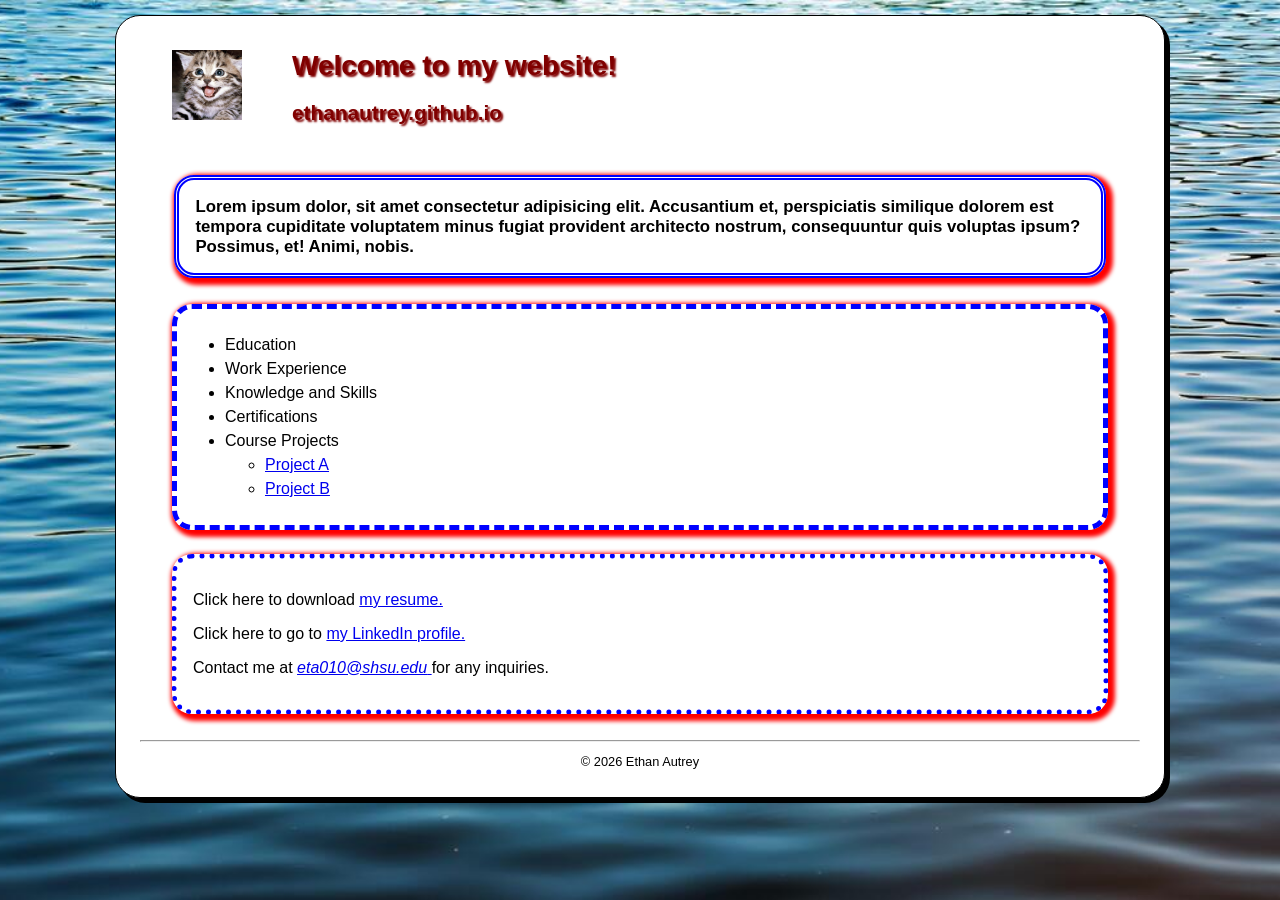
<file: index.html>
<!DOCTYPE html>
<html lang="en">

<head>
    <meta charset="UTF-8">
    <meta name="viewport" content="width=device-width, initial-scale=1.0">

    <meta name="description" content="Ethan Autrey's personal website">
    <meta name="keywords" content="Ethan, Autrey, SHSU, MIS, COBA, student">

    <title>Ethan Autrey's Personal Website</title>

    <link rel="stylesheet" href="styles/main.css">
</head>

<body>

    <header>
        <img src="cat.jpg" alt="A cat">

        <h1 class="shadow">Welcome to my website!</h1>
        <h2 class="shadow">ethanautrey.github.io</h2>
    </header>

    <main>

        <h3>
            Lorem ipsum dolor, sit amet consectetur adipisicing elit.
            Accusantium et, perspiciatis similique dolorem est tempora
            cupiditate voluptatem minus fugiat provident architecto nostrum,
            consequuntur quis voluptas ipsum? Possimus, et! Animi, nobis.
        </h3>

        <nav>
            <ul id="site">
                <li>Education</li>
                <li>Work Experience</li>
                <li>Knowledge and Skills</li>
                <li>Certifications</li>

                <li>
                    Course Projects
                    <ul>
                        <li><a href="project.html">Project A</a></li>
                        <li><a href="menu.html">Project B</a></li>
                    </ul>
                </li>
            </ul>
        </nav>

        <div class="contact">

            <p>
                Click here to download
                <a href="files/resumetst.docx">my resume.</a>
            </p>

            <p>
                Click here to go to
                <a href="https://www.linkedin.com/" target="_blank">
                    my LinkedIn profile.
                </a>
            </p>

            <p>
                Contact me at
                <a href="mailto:eta010@shsu.edu">
                    <em>eta010@shsu.edu</em>
                </a>
                for any inquiries.
            </p>

        </div>

    </main>

    <br>
    <hr>

    <footer>
        <p class="copyright">
            &copy; 2026 Ethan Autrey
        </p>
    </footer>

</body>

</html>
</file>
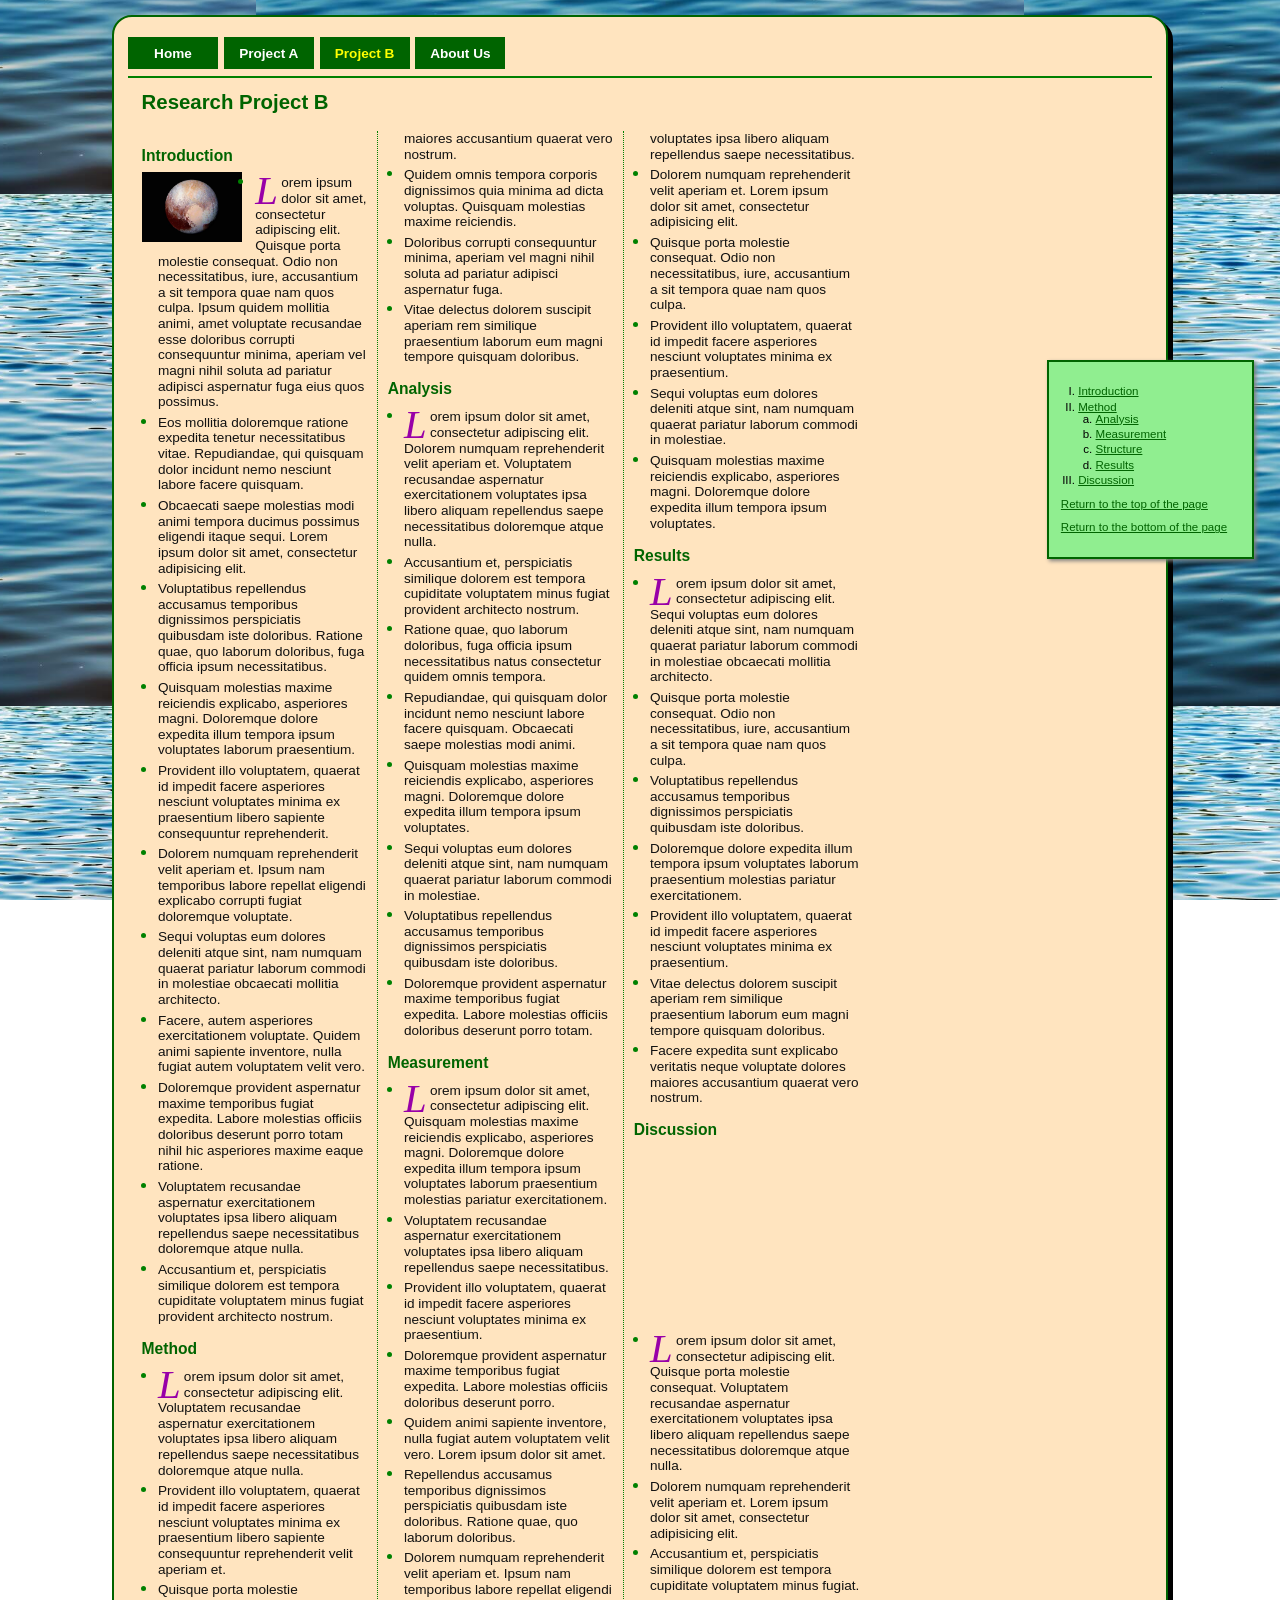
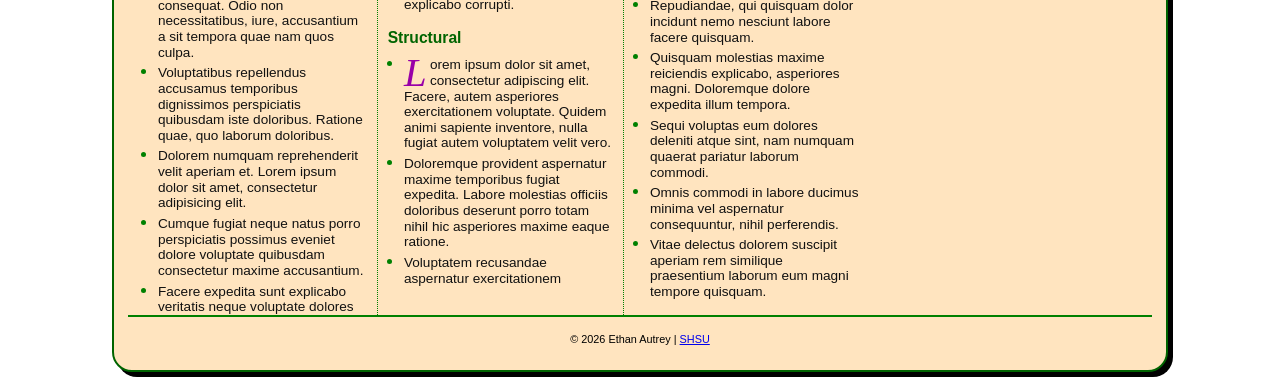
<file: exam.html>
<!DOCTYPE html>
<html lang="en">

<head>
    <meta charset="UTF-8">
    <meta name="viewport" content="width=device-width, initial-scale=1.0">

    <meta name="description" content="Research Project B">
    <meta name="keywords" content="research, project, analysis">

    <title>Research Project B</title>

    <link rel="stylesheet" href="styles/exam.css">
</head>

<body id="top">

    <header>
        <nav>
            <a href="index.html">Home</a>
            <a href="project.html">Project A</a>
            <a href="exam.html" class="current">Project B</a>
            <a href="#">About Us</a>
        </nav>
    </header>

    <main>
        <article>
            <h1>Research Project B</h1>

            <section id="introduction">
                <h2>Introduction</h2>

                <a href="https://science.nasa.gov/solar-system/planets/" target="_blank">
                    <img src="images.jpg" alt="Planet shown in the research project">
                </a>

                <ul>
                    <li class="opening">Lorem ipsum dolor sit amet, consectetur adipiscing elit. Quisque porta molestie consequat. Odio non necessitatibus, iure, accusantium a sit tempora quae nam quos culpa. Ipsum quidem mollitia animi, amet voluptate recusandae esse doloribus corrupti consequuntur minima, aperiam vel magni nihil soluta ad pariatur adipisci aspernatur fuga eius quos possimus.</li>
                    <li>Eos mollitia doloremque ratione expedita tenetur necessitatibus vitae. Repudiandae, qui quisquam dolor incidunt nemo nesciunt labore facere quisquam.</li>
                    <li>Obcaecati saepe molestias modi animi tempora ducimus possimus eligendi itaque sequi. Lorem ipsum dolor sit amet, consectetur adipisicing elit.</li>
                    <li>Voluptatibus repellendus accusamus temporibus dignissimos perspiciatis quibusdam iste doloribus. Ratione quae, quo laborum doloribus, fuga officia ipsum necessitatibus.</li>
                    <li>Quisquam molestias maxime reiciendis explicabo, asperiores magni. Doloremque dolore expedita illum tempora ipsum voluptates laborum praesentium.</li>
                    <li>Provident illo voluptatem, quaerat id impedit facere asperiores nesciunt voluptates minima ex praesentium libero sapiente consequuntur reprehenderit.</li>
                    <li>Dolorem numquam reprehenderit velit aperiam et. Ipsum nam temporibus labore repellat eligendi explicabo corrupti fugiat doloremque voluptate.</li>
                    <li>Sequi voluptas eum dolores deleniti atque sint, nam numquam quaerat pariatur laborum commodi in molestiae obcaecati mollitia architecto.</li>
                    <li>Facere, autem asperiores exercitationem voluptate. Quidem animi sapiente inventore, nulla fugiat autem voluptatem velit vero.</li>
                    <li>Doloremque provident aspernatur maxime temporibus fugiat expedita. Labore molestias officiis doloribus deserunt porro totam nihil hic asperiores maxime eaque ratione.</li>
                    <li>Voluptatem recusandae aspernatur exercitationem voluptates ipsa libero aliquam repellendus saepe necessitatibus doloremque atque nulla.</li>
                    <li>Accusantium et, perspiciatis similique dolorem est tempora cupiditate voluptatem minus fugiat provident architecto nostrum.</li>
                </ul>
            </section>

            <section id="method">
                <h2>Method</h2>

                <ul>
                    <li class="opening">Lorem ipsum dolor sit amet, consectetur adipiscing elit. Voluptatem recusandae aspernatur exercitationem voluptates ipsa libero aliquam repellendus saepe necessitatibus doloremque atque nulla.</li>
                    <li>Provident illo voluptatem, quaerat id impedit facere asperiores nesciunt voluptates minima ex praesentium libero sapiente consequuntur reprehenderit velit aperiam et.</li>
                    <li>Quisque porta molestie consequat. Odio non necessitatibus, iure, accusantium a sit tempora quae nam quos culpa.</li>
                    <li>Voluptatibus repellendus accusamus temporibus dignissimos perspiciatis quibusdam iste doloribus. Ratione quae, quo laborum doloribus.</li>
                    <li>Dolorem numquam reprehenderit velit aperiam et. Lorem ipsum dolor sit amet, consectetur adipisicing elit.</li>
                    <li>Cumque fugiat neque natus porro perspiciatis possimus eveniet dolore voluptate quibusdam consectetur maxime accusantium.</li>
                    <li>Facere expedita sunt explicabo veritatis neque voluptate dolores maiores accusantium quaerat vero nostrum.</li>
                    <li>Quidem omnis tempora corporis dignissimos quia minima ad dicta voluptas. Quisquam molestias maxime reiciendis.</li>
                    <li>Doloribus corrupti consequuntur minima, aperiam vel magni nihil soluta ad pariatur adipisci aspernatur fuga.</li>
                    <li>Vitae delectus dolorem suscipit aperiam rem similique praesentium laborum eum magni tempore quisquam doloribus.</li>
                </ul>
            </section>

            <section id="analysis">
                <h2>Analysis</h2>

                <ul>
                    <li class="opening">Lorem ipsum dolor sit amet, consectetur adipiscing elit. Dolorem numquam reprehenderit velit aperiam et. Voluptatem recusandae aspernatur exercitationem voluptates ipsa libero aliquam repellendus saepe necessitatibus doloremque atque nulla.</li>
                    <li>Accusantium et, perspiciatis similique dolorem est tempora cupiditate voluptatem minus fugiat provident architecto nostrum.</li>
                    <li>Ratione quae, quo laborum doloribus, fuga officia ipsum necessitatibus natus consectetur quidem omnis tempora.</li>
                    <li>Repudiandae, qui quisquam dolor incidunt nemo nesciunt labore facere quisquam. Obcaecati saepe molestias modi animi.</li>
                    <li>Quisquam molestias maxime reiciendis explicabo, asperiores magni. Doloremque dolore expedita illum tempora ipsum voluptates.</li>
                    <li>Sequi voluptas eum dolores deleniti atque sint, nam numquam quaerat pariatur laborum commodi in molestiae.</li>
                    <li>Voluptatibus repellendus accusamus temporibus dignissimos perspiciatis quibusdam iste doloribus.</li>
                    <li>Doloremque provident aspernatur maxime temporibus fugiat expedita. Labore molestias officiis doloribus deserunt porro totam.</li>
                </ul>
            </section>

            <section id="measurement">
                <h2>Measurement</h2>

                <ul>
                    <li class="opening">Lorem ipsum dolor sit amet, consectetur adipiscing elit. Quisquam molestias maxime reiciendis explicabo, asperiores magni. Doloremque dolore expedita illum tempora ipsum voluptates laborum praesentium molestias pariatur exercitationem.</li>
                    <li>Voluptatem recusandae aspernatur exercitationem voluptates ipsa libero aliquam repellendus saepe necessitatibus.</li>
                    <li>Provident illo voluptatem, quaerat id impedit facere asperiores nesciunt voluptates minima ex praesentium.</li>
                    <li>Doloremque provident aspernatur maxime temporibus fugiat expedita. Labore molestias officiis doloribus deserunt porro.</li>
                    <li>Quidem animi sapiente inventore, nulla fugiat autem voluptatem velit vero. Lorem ipsum dolor sit amet.</li>
                    <li>Repellendus accusamus temporibus dignissimos perspiciatis quibusdam iste doloribus. Ratione quae, quo laborum doloribus.</li>
                    <li>Dolorem numquam reprehenderit velit aperiam et. Ipsum nam temporibus labore repellat eligendi explicabo corrupti.</li>
                </ul>
            </section>

            <section id="structure">
                <h2>Structural</h2>

                <ul>
                    <li class="opening">Lorem ipsum dolor sit amet, consectetur adipiscing elit. Facere, autem asperiores exercitationem voluptate. Quidem animi sapiente inventore, nulla fugiat autem voluptatem velit vero.</li>
                    <li>Doloremque provident aspernatur maxime temporibus fugiat expedita. Labore molestias officiis doloribus deserunt porro totam nihil hic asperiores maxime eaque ratione.</li>
                    <li>Voluptatem recusandae aspernatur exercitationem voluptates ipsa libero aliquam repellendus saepe necessitatibus.</li>
                    <li>Dolorem numquam reprehenderit velit aperiam et. Lorem ipsum dolor sit amet, consectetur adipisicing elit.</li>
                    <li>Quisque porta molestie consequat. Odio non necessitatibus, iure, accusantium a sit tempora quae nam quos culpa.</li>
                    <li>Provident illo voluptatem, quaerat id impedit facere asperiores nesciunt voluptates minima ex praesentium.</li>
                    <li>Sequi voluptas eum dolores deleniti atque sint, nam numquam quaerat pariatur laborum commodi in molestiae.</li>
                    <li>Quisquam molestias maxime reiciendis explicabo, asperiores magni. Doloremque dolore expedita illum tempora ipsum voluptates.</li>
                </ul>
            </section>

            <section id="results">
                <h2>Results</h2>

                <ul>
                    <li class="opening">Lorem ipsum dolor sit amet, consectetur adipiscing elit. Sequi voluptas eum dolores deleniti atque sint, nam numquam quaerat pariatur laborum commodi in molestiae obcaecati mollitia architecto.</li>
                    <li>Quisque porta molestie consequat. Odio non necessitatibus, iure, accusantium a sit tempora quae nam quos culpa.</li>
                    <li>Voluptatibus repellendus accusamus temporibus dignissimos perspiciatis quibusdam iste doloribus.</li>
                    <li>Doloremque dolore expedita illum tempora ipsum voluptates laborum praesentium molestias pariatur exercitationem.</li>
                    <li>Provident illo voluptatem, quaerat id impedit facere asperiores nesciunt voluptates minima ex praesentium.</li>
                    <li>Vitae delectus dolorem suscipit aperiam rem similique praesentium laborum eum magni tempore quisquam doloribus.</li>
                    <li>Facere expedita sunt explicabo veritatis neque voluptate dolores maiores accusantium quaerat vero nostrum.</li>
                </ul>
            </section>

            <section id="discussion">
                <h2>Discussion</h2>

                <iframe
                    src="https://www.youtube.com/embed/GMeLHAuyxIw?controls=1"
                    title="Research Project B video"
                    allowfullscreen>
                </iframe>

                <ul>
                    <li class="opening">Lorem ipsum dolor sit amet, consectetur adipiscing elit. Quisque porta molestie consequat. Voluptatem recusandae aspernatur exercitationem voluptates ipsa libero aliquam repellendus saepe necessitatibus doloremque atque nulla.</li>
                    <li>Dolorem numquam reprehenderit velit aperiam et. Lorem ipsum dolor sit amet, consectetur adipisicing elit.</li>
                    <li>Accusantium et, perspiciatis similique dolorem est tempora cupiditate voluptatem minus fugiat.</li>
                    <li>Repudiandae, qui quisquam dolor incidunt nemo nesciunt labore facere quisquam.</li>
                    <li>Quisquam molestias maxime reiciendis explicabo, asperiores magni. Doloremque dolore expedita illum tempora.</li>
                    <li>Sequi voluptas eum dolores deleniti atque sint, nam numquam quaerat pariatur laborum commodi.</li>
                    <li>Omnis commodi in labore ducimus minima vel aspernatur consequuntur, nihil perferendis.</li>
                    <li>Vitae delectus dolorem suscipit aperiam rem similique praesentium laborum eum magni tempore quisquam.</li>
                </ul>
            </section>
        </article>

        <aside>
            <ol type="I">
                <li><a href="#introduction">Introduction</a></li>
                <li>
                    <a href="#method">Method</a>
                    <ol type="a">
                        <li><a href="#analysis">Analysis</a></li>
                        <li><a href="#measurement">Measurement</a></li>
                        <li><a href="#structure">Structure</a></li>
                        <li><a href="#results">Results</a></li>
                    </ol>
                </li>
                <li><a href="#discussion">Discussion</a></li>
            </ol>

            <p><a href="#top">Return to the top of the page</a></p>
            <p><a href="#bottom">Return to the bottom of the page</a></p>
        </aside>
    </main>

    <footer id="bottom">
        <p>&copy; 2026 Ethan Autrey | <a href="https://www.shsu.edu/" target="_blank">SHSU</a></p>
    </footer>

</body>

</html>
</file>
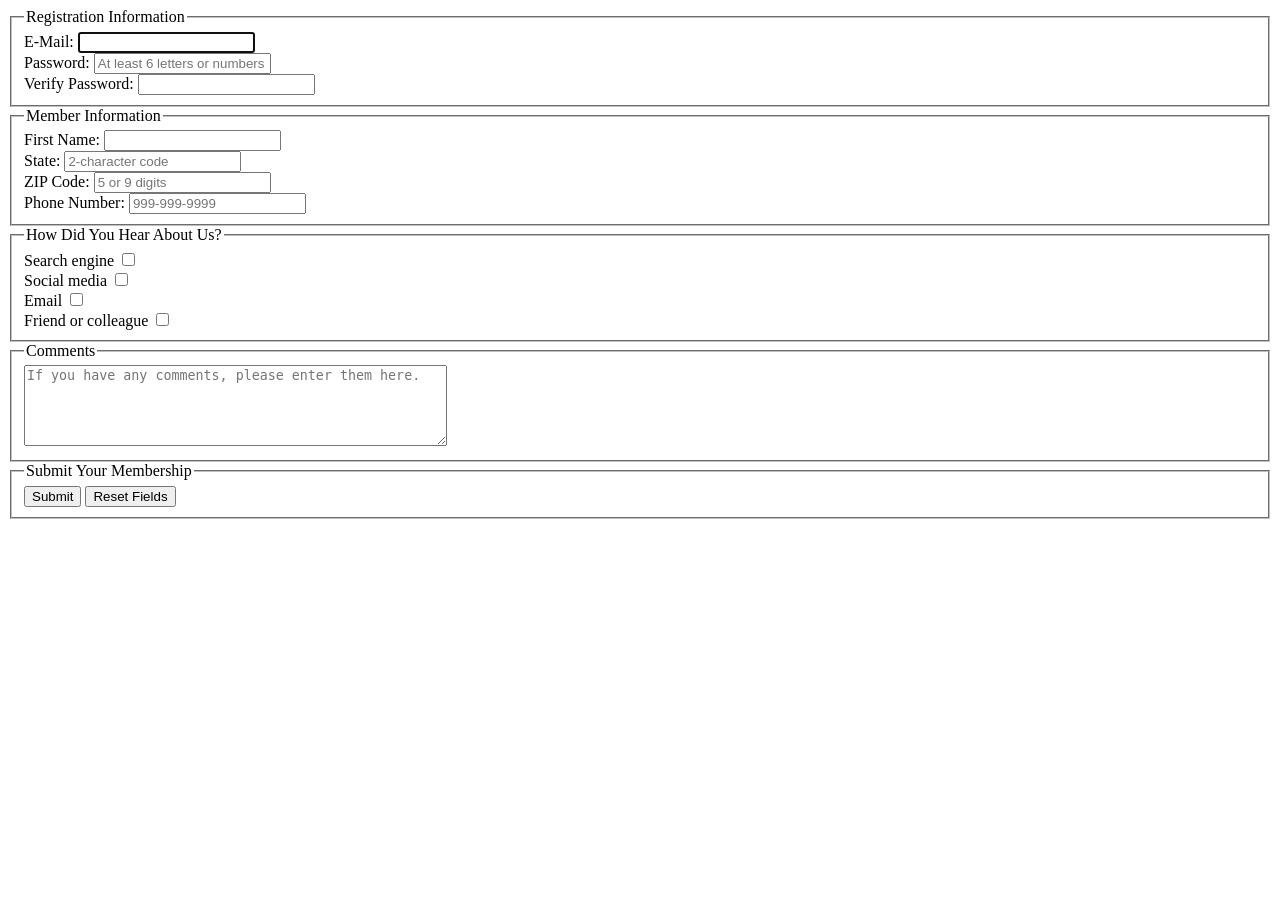
<file: form.html>
<!DOCTYPE html>
<html lang="en">
<head>
    <meta charset="UTF-8">
    <meta name="viewport" content="width=device-width, initial-scale=1.0">
    <title>Document</title>
</head>
<body>
    <form action="register_account.html" method="post" id="registration_form"> 
        <fieldset> 

        <legend>Registration Information</legend> 

        <label for="email">E-Mail:</label> 

        <input type="email" name="email" id="email" 

            autofocus required autocomplete="on"><br> 

        <label for="password">Password:</label> 

        <input type="password" name="password" id="password" required 

            placeholder="At least 6 letters or numbers"  

            pattern="[a-zA-Z0-9]{6,}" 

            title="Must be at least 6 alphanumeric characters"> 

        <br> 

        <label for="verify">Verify Password:</label> 

        <input type="password" name="verify" id="verify" required><br> 

 </fieldset> 
    <fieldset> 

        <legend>Member Information</legend> 

        <label for="first_name">First Name:</label> 

        <input type="text" name="first_name" id="first_name" 

            required autocomplete="on"><br>         

        <label for="state">State:</label> 

        <input type="text" name="state" id="state" required  

            maxlength="2"  

            placeholder="2-character code" 

            autocomplete="on"><br> 

        <label for="zip">ZIP Code:</label> 

        <input type="text" name="zip" id="zip" required 

            placeholder="5 or 9 digits"  

            pattern="^\d{5}(-\d{4})?$" 

            title="Either 5 or 9 digits" 

            autocomplete="on"><br> 

        <label for="phone">Phone Number:</label> 

        <input type="tel" name="phone" id="phone" 

            placeholder="999-999-9999"  

            pattern="\d{3}[\-]\d{3}[\-]\d{4}"  

            title="Must be 999-999-999 format" 

            autocomplete="on"><br> 

    </fieldset> 
        <fieldset>
        <legend>How Did You Hear About Us?</legend>

        <label for="search_engine">Search engine</label>
        <input type="checkbox" name="search_engine" id="search_engine"><br>

        <label for="social_media">Social media</label>
        <input type="checkbox" name="social_media" id="social_media"><br>

        <label for="email_source">Email</label>
        <input type="checkbox" name="email_source" id="email_source"><br>

        <label for="friend">Friend or colleague</label>
        <input type="checkbox" name="friend" id="friend"><br>
    </fieldset>
        <fieldset>
        <legend>Comments</legend>

        <textarea name="comments" id="comments" rows="5" cols="50"
            placeholder="If you have any comments, please enter them here."></textarea>
    </fieldset>
        <fieldset>
        <legend>Submit Your Membership</legend>

        <input type="submit" value="Submit">
        <input type="reset" value="Reset Fields">
    </fieldset>
    </form>
</body>
</html>
</file>
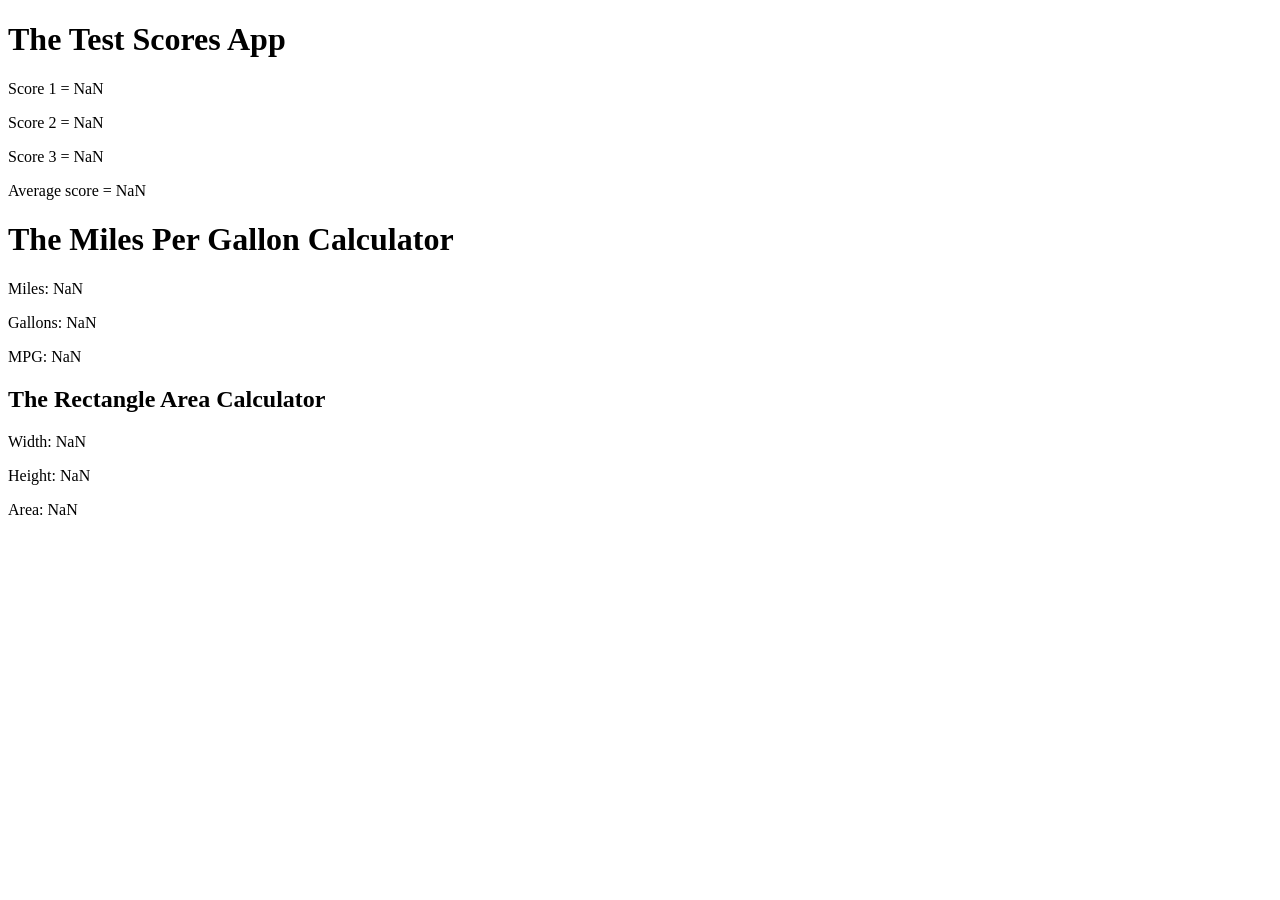
<file: jsdemo.html>
<!DOCTYPE html>
<html lang="en">
<head>
    <meta charset="UTF-8">
    <meta name="viewport" content="width=device-width, initial-scale=1.0">
    <title>Document</title>
</head>
<body>
    <h1>The Test Scores App</h1>
<script src="test_scores.js"></script>
<h1>The Miles Per Gallon Calculator</h1>
<script>
const miles = parseInt(prompt("Enter miles driven"));
const gallons = parseInt(prompt("Enter gallons of gas used"));
const mpg = parseFloat(miles/gallons);

const html2 = `<p>Miles: ${miles}</p>
<p>Gallons: ${gallons}</p>
<p>MPG: ${mpg.toFixed(2)}</p>`;
document.write(html2);
</script>

<h2>The Rectangle Area Calculator</h2>
<script>
    const width = parseFloat(prompt("Enter the width of the rectangle"));
    const height = parseFloat(prompt("Enter the height of the recatngle"));
    const area = parseFloat(width*height);

    const html3 = `<p>Width: ${width}</p>
                    <p>Height: ${height}</p>
                    <p>Area: ${area.toFixed(3)}</p>`;

document.write(html3);
</script>
</body>
</html>
</file>
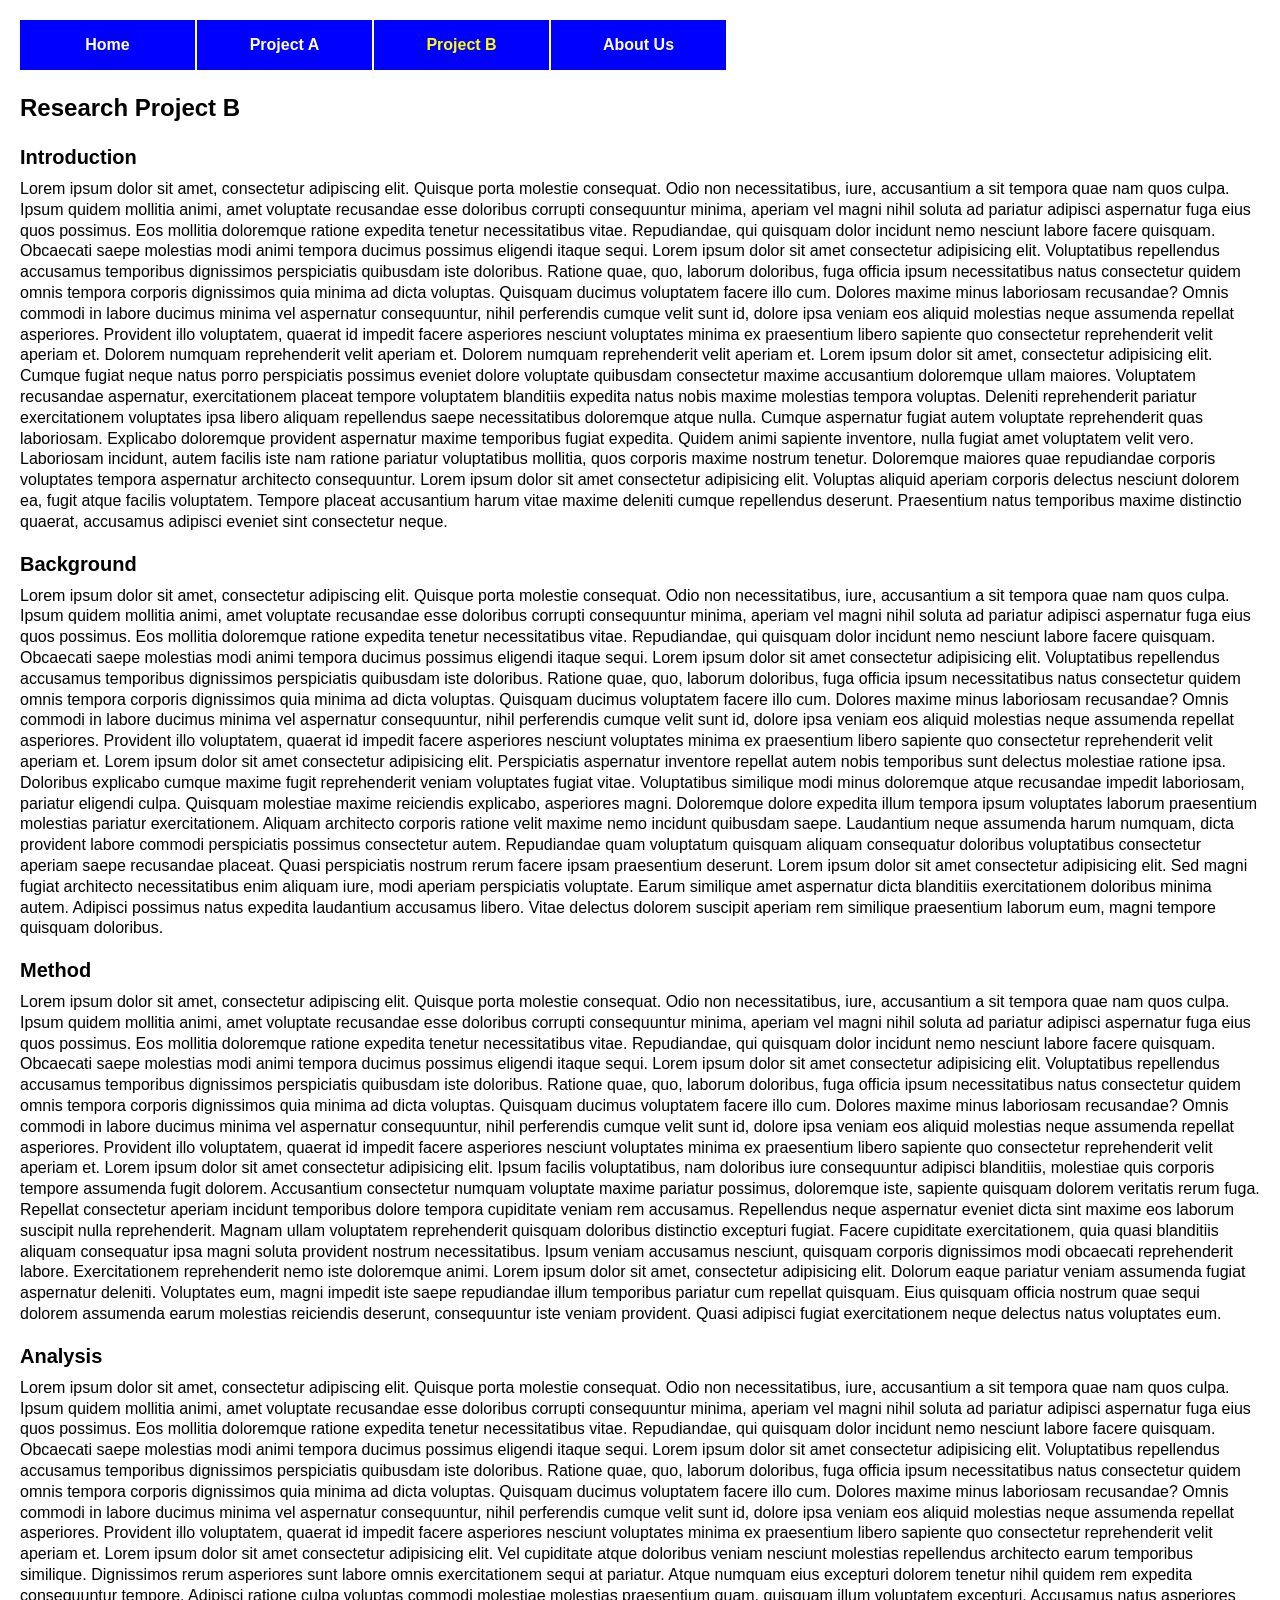
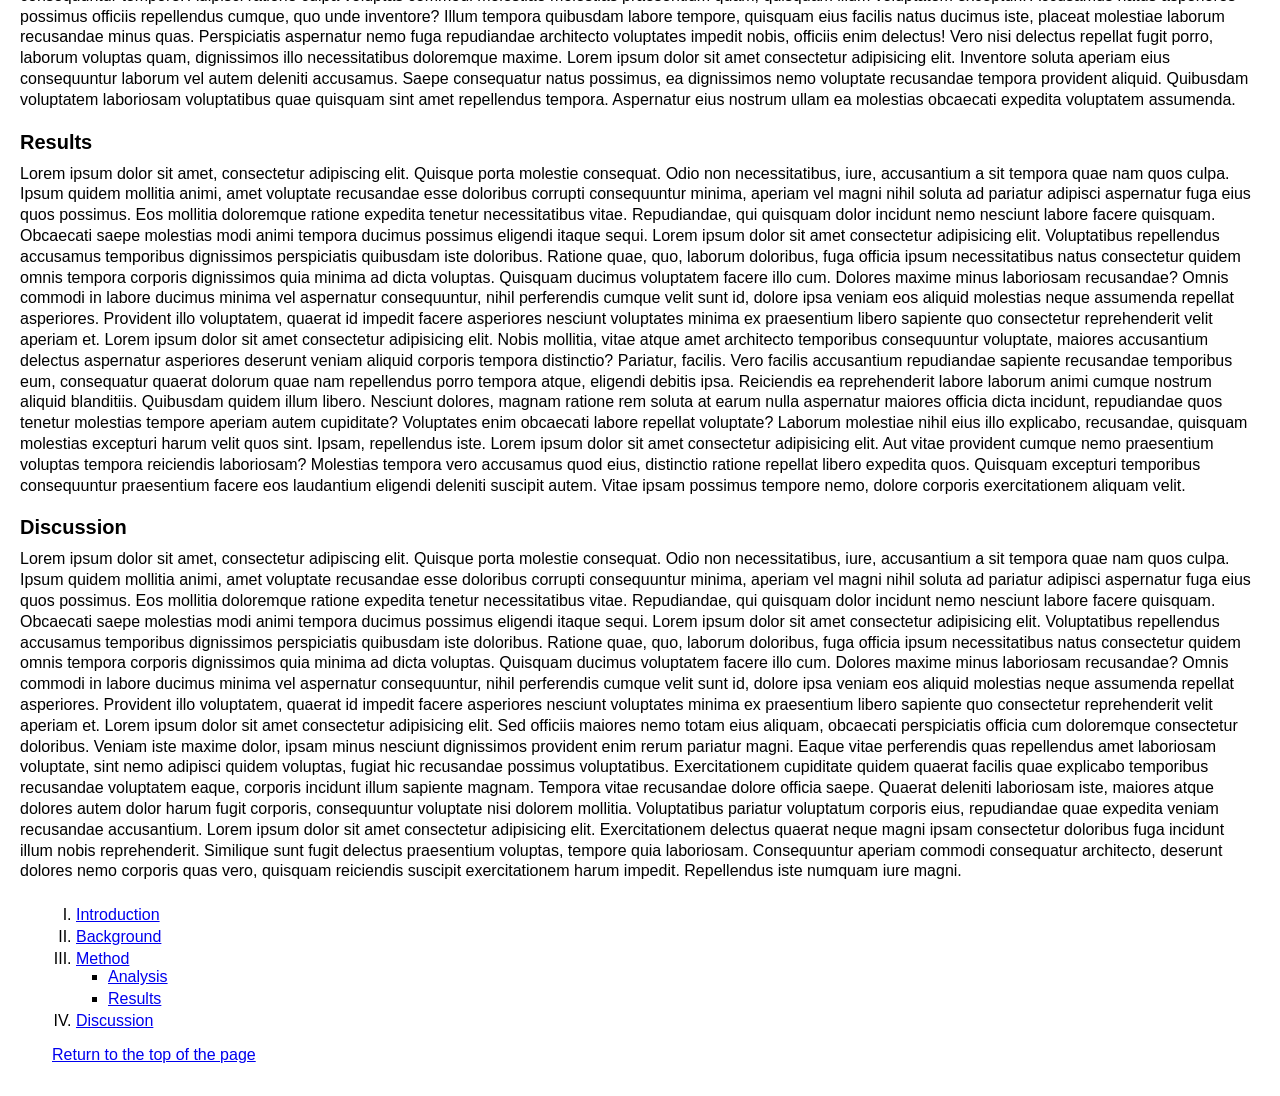
<file: menu.html>
<!DOCTYPE html>
<html lang="en">

<head>
    <meta charset="UTF-8">
    <meta name="viewport" content="width=device-width, initial-scale=1.0">

    <meta name="description" content="Ethan Autrey's Research Project B">
    <meta name="keywords" content="Ethan, Autrey, SHSU, MGIS, Research Project">

    <title>Research Project B</title>

    <link rel="stylesheet" href="styles/menu.css">
</head>

<body id="top">

    <nav id="nav_menu">
        <ul>
            <li><a href="index.html">Home</a></li>
            <li><a href="project.html">Project A</a></li>
            <li><a href="menu.html" class="current">Project B</a></li>
            <li><a href="#" class="lastitem">About Us</a></li>
        </ul>
    </nav>

    <article>

        <h1>Research Project B</h1>

        <h2 id="introduction">Introduction</h2>

        <p>
            Lorem ipsum dolor sit amet, consectetur adipiscing elit. Quisque
            porta molestie consequat. Odio non necessitatibus, iure,
            accusantium a sit tempora quae nam quos culpa. Ipsum quidem
            mollitia animi, amet voluptate recusandae esse doloribus corrupti
            consequuntur minima, aperiam vel magni nihil soluta ad pariatur
            adipisci aspernatur fuga eius quos possimus. Eos mollitia
            doloremque ratione expedita tenetur necessitatibus vitae.
            Repudiandae, qui quisquam dolor incidunt nemo nesciunt labore
            facere quisquam. Obcaecati saepe molestias modi animi tempora
            ducimus possimus eligendi itaque sequi. Lorem ipsum dolor sit
            amet consectetur adipisicing elit. Voluptatibus repellendus
            accusamus temporibus dignissimos perspiciatis quibusdam iste
            doloribus. Ratione quae, quo, laborum doloribus, fuga officia
            ipsum necessitatibus natus consectetur quidem omnis tempora
            corporis dignissimos quia minima ad dicta voluptas. Quisquam
            ducimus voluptatem facere illo cum. Dolores maxime minus
            laboriosam recusandae? Omnis commodi in labore ducimus minima vel
            aspernatur consequuntur, nihil perferendis cumque velit sunt id,
            dolore ipsa veniam eos aliquid molestias neque assumenda repellat
            asperiores. Provident illo voluptatem, quaerat id impedit facere
            asperiores nesciunt voluptates minima ex praesentium libero
            sapiente quo consectetur reprehenderit velit aperiam et. Dolorem
            numquam reprehenderit velit aperiam et. Dolorem numquam
            reprehenderit velit aperiam et. Lorem ipsum dolor sit amet,
            consectetur adipisicing elit. Cumque fugiat neque natus porro
            perspiciatis possimus eveniet dolore voluptate quibusdam
            consectetur maxime accusantium doloremque ullam maiores.
            Voluptatem recusandae aspernatur, exercitationem placeat tempore
            voluptatem blanditiis expedita natus nobis maxime molestias
            tempora voluptas. Deleniti reprehenderit pariatur exercitationem
            voluptates ipsa libero aliquam repellendus saepe necessitatibus
            doloremque atque nulla. Cumque aspernatur fugiat autem voluptate
            reprehenderit quas laboriosam. Explicabo doloremque provident
            aspernatur maxime temporibus fugiat expedita. Quidem animi
            sapiente inventore, nulla fugiat amet voluptatem velit vero.
            Laboriosam incidunt, autem facilis iste nam ratione pariatur
            voluptatibus mollitia, quos corporis maxime nostrum tenetur.
            Doloremque maiores quae repudiandae corporis voluptates tempora
            aspernatur architecto consequuntur. Lorem ipsum dolor sit amet
            consectetur adipisicing elit. Voluptas aliquid aperiam corporis
            delectus nesciunt dolorem ea, fugit atque facilis voluptatem.
            Tempore placeat accusantium harum vitae maxime deleniti cumque
            repellendus deserunt. Praesentium natus temporibus maxime
            distinctio quaerat, accusamus adipisci eveniet sint consectetur
            neque.
        </p>

        <h2 id="background">Background</h2>

        <p>
            Lorem ipsum dolor sit amet, consectetur adipiscing elit. Quisque
            porta molestie consequat. Odio non necessitatibus, iure,
            accusantium a sit tempora quae nam quos culpa. Ipsum quidem
            mollitia animi, amet voluptate recusandae esse doloribus corrupti
            consequuntur minima, aperiam vel magni nihil soluta ad pariatur
            adipisci aspernatur fuga eius quos possimus. Eos mollitia
            doloremque ratione expedita tenetur necessitatibus vitae.
            Repudiandae, qui quisquam dolor incidunt nemo nesciunt labore
            facere quisquam. Obcaecati saepe molestias modi animi tempora
            ducimus possimus eligendi itaque sequi. Lorem ipsum dolor sit
            amet consectetur adipisicing elit. Voluptatibus repellendus
            accusamus temporibus dignissimos perspiciatis quibusdam iste
            doloribus. Ratione quae, quo, laborum doloribus, fuga officia
            ipsum necessitatibus natus consectetur quidem omnis tempora
            corporis dignissimos quia minima ad dicta voluptas. Quisquam
            ducimus voluptatem facere illo cum. Dolores maxime minus
            laboriosam recusandae? Omnis commodi in labore ducimus minima vel
            aspernatur consequuntur, nihil perferendis cumque velit sunt id,
            dolore ipsa veniam eos aliquid molestias neque assumenda repellat
            asperiores. Provident illo voluptatem, quaerat id impedit facere
            asperiores nesciunt voluptates minima ex praesentium libero
            sapiente quo consectetur reprehenderit velit aperiam et.
            Lorem ipsum dolor sit amet consectetur adipisicing elit.
            Perspiciatis aspernatur inventore repellat autem nobis temporibus
            sunt delectus molestiae ratione ipsa. Doloribus explicabo cumque
            maxime fugit reprehenderit veniam voluptates fugiat vitae.
            Voluptatibus similique modi minus doloremque atque recusandae
            impedit laboriosam, pariatur eligendi culpa. Quisquam molestiae
            maxime reiciendis explicabo, asperiores magni. Doloremque dolore
            expedita illum tempora ipsum voluptates laborum praesentium
            molestias pariatur exercitationem. Aliquam architecto corporis
            ratione velit maxime nemo incidunt quibusdam saepe. Laudantium
            neque assumenda harum numquam, dicta provident labore commodi
            perspiciatis possimus consectetur autem. Repudiandae quam
            voluptatum quisquam aliquam consequatur doloribus voluptatibus
            consectetur aperiam saepe recusandae placeat. Quasi perspiciatis
            nostrum rerum facere ipsam praesentium deserunt. Lorem ipsum
            dolor sit amet consectetur adipisicing elit. Sed magni fugiat
            architecto necessitatibus enim aliquam iure, modi aperiam
            perspiciatis voluptate. Earum similique amet aspernatur dicta
            blanditiis exercitationem doloribus minima autem. Adipisci
            possimus natus expedita laudantium accusamus libero. Vitae
            delectus dolorem suscipit aperiam rem similique praesentium
            laborum eum, magni tempore quisquam doloribus.
        </p>

        <h2 id="method">Method</h2>

        <p>
            Lorem ipsum dolor sit amet, consectetur adipiscing elit. Quisque
            porta molestie consequat. Odio non necessitatibus, iure,
            accusantium a sit tempora quae nam quos culpa. Ipsum quidem
            mollitia animi, amet voluptate recusandae esse doloribus corrupti
            consequuntur minima, aperiam vel magni nihil soluta ad pariatur
            adipisci aspernatur fuga eius quos possimus. Eos mollitia
            doloremque ratione expedita tenetur necessitatibus vitae.
            Repudiandae, qui quisquam dolor incidunt nemo nesciunt labore
            facere quisquam. Obcaecati saepe molestias modi animi tempora
            ducimus possimus eligendi itaque sequi. Lorem ipsum dolor sit
            amet consectetur adipisicing elit. Voluptatibus repellendus
            accusamus temporibus dignissimos perspiciatis quibusdam iste
            doloribus. Ratione quae, quo, laborum doloribus, fuga officia
            ipsum necessitatibus natus consectetur quidem omnis tempora
            corporis dignissimos quia minima ad dicta voluptas. Quisquam
            ducimus voluptatem facere illo cum. Dolores maxime minus
            laboriosam recusandae? Omnis commodi in labore ducimus minima vel
            aspernatur consequuntur, nihil perferendis cumque velit sunt id,
            dolore ipsa veniam eos aliquid molestias neque assumenda repellat
            asperiores. Provident illo voluptatem, quaerat id impedit facere
            asperiores nesciunt voluptates minima ex praesentium libero
            sapiente quo consectetur reprehenderit velit aperiam et.
            Lorem ipsum dolor sit amet consectetur adipisicing elit. Ipsum
            facilis voluptatibus, nam doloribus iure consequuntur adipisci
            blanditiis, molestiae quis corporis tempore assumenda fugit
            dolorem. Accusantium consectetur numquam voluptate maxime
            pariatur possimus, doloremque iste, sapiente quisquam dolorem
            veritatis rerum fuga. Repellat consectetur aperiam incidunt
            temporibus dolore tempora cupiditate veniam rem accusamus.
            Repellendus neque aspernatur eveniet dicta sint maxime eos
            laborum suscipit nulla reprehenderit. Magnam ullam voluptatem
            reprehenderit quisquam doloribus distinctio excepturi fugiat.
            Facere cupiditate exercitationem, quia quasi blanditiis aliquam
            consequatur ipsa magni soluta provident nostrum necessitatibus.
            Ipsum veniam accusamus nesciunt, quisquam corporis dignissimos
            modi obcaecati reprehenderit labore. Exercitationem reprehenderit
            nemo iste doloremque animi. Lorem ipsum dolor sit amet,
            consectetur adipisicing elit. Dolorum eaque pariatur veniam
            assumenda fugiat aspernatur deleniti. Voluptates eum, magni
            impedit iste saepe repudiandae illum temporibus pariatur cum
            repellat quisquam. Eius quisquam officia nostrum quae sequi
            dolorem assumenda earum molestias reiciendis deserunt,
            consequuntur iste veniam provident. Quasi adipisci fugiat
            exercitationem neque delectus natus voluptates eum.
        </p>

        <h2 id="analysis">Analysis</h2>

        <p>
            Lorem ipsum dolor sit amet, consectetur adipiscing elit. Quisque
            porta molestie consequat. Odio non necessitatibus, iure,
            accusantium a sit tempora quae nam quos culpa. Ipsum quidem
            mollitia animi, amet voluptate recusandae esse doloribus corrupti
            consequuntur minima, aperiam vel magni nihil soluta ad pariatur
            adipisci aspernatur fuga eius quos possimus. Eos mollitia
            doloremque ratione expedita tenetur necessitatibus vitae.
            Repudiandae, qui quisquam dolor incidunt nemo nesciunt labore
            facere quisquam. Obcaecati saepe molestias modi animi tempora
            ducimus possimus eligendi itaque sequi. Lorem ipsum dolor sit
            amet consectetur adipisicing elit. Voluptatibus repellendus
            accusamus temporibus dignissimos perspiciatis quibusdam iste
            doloribus. Ratione quae, quo, laborum doloribus, fuga officia
            ipsum necessitatibus natus consectetur quidem omnis tempora
            corporis dignissimos quia minima ad dicta voluptas. Quisquam
            ducimus voluptatem facere illo cum. Dolores maxime minus
            laboriosam recusandae? Omnis commodi in labore ducimus minima vel
            aspernatur consequuntur, nihil perferendis cumque velit sunt id,
            dolore ipsa veniam eos aliquid molestias neque assumenda repellat
            asperiores. Provident illo voluptatem, quaerat id impedit facere
            asperiores nesciunt voluptates minima ex praesentium libero
            sapiente quo consectetur reprehenderit velit aperiam et.
            Lorem ipsum dolor sit amet consectetur adipisicing elit. Vel
            cupiditate atque doloribus veniam nesciunt molestias repellendus
            architecto earum temporibus similique. Dignissimos rerum
            asperiores sunt labore omnis exercitationem sequi at pariatur.
            Atque numquam eius excepturi dolorem tenetur nihil quidem rem
            expedita consequuntur tempore. Adipisci ratione culpa voluptas
            commodi molestiae molestias praesentium quam, quisquam illum
            voluptatem excepturi. Accusamus natus asperiores possimus
            officiis repellendus cumque, quo unde inventore? Illum tempora
            quibusdam labore tempore, quisquam eius facilis natus ducimus
            iste, placeat molestiae laborum recusandae minus quas.
            Perspiciatis aspernatur nemo fuga repudiandae architecto
            voluptates impedit nobis, officiis enim delectus! Vero nisi
            delectus repellat fugit porro, laborum voluptas quam, dignissimos
            illo necessitatibus doloremque maxime. Lorem ipsum dolor sit amet
            consectetur adipisicing elit. Inventore soluta aperiam eius
            consequuntur laborum vel autem deleniti accusamus. Saepe
            consequatur natus possimus, ea dignissimos nemo voluptate
            recusandae tempora provident aliquid. Quibusdam voluptatem
            laboriosam voluptatibus quae quisquam sint amet repellendus
            tempora. Aspernatur eius nostrum ullam ea molestias obcaecati
            expedita voluptatem assumenda.
        </p>

        <h2 id="results">Results</h2>

        <p>
            Lorem ipsum dolor sit amet, consectetur adipiscing elit. Quisque
            porta molestie consequat. Odio non necessitatibus, iure,
            accusantium a sit tempora quae nam quos culpa. Ipsum quidem
            mollitia animi, amet voluptate recusandae esse doloribus corrupti
            consequuntur minima, aperiam vel magni nihil soluta ad pariatur
            adipisci aspernatur fuga eius quos possimus. Eos mollitia
            doloremque ratione expedita tenetur necessitatibus vitae.
            Repudiandae, qui quisquam dolor incidunt nemo nesciunt labore
            facere quisquam. Obcaecati saepe molestias modi animi tempora
            ducimus possimus eligendi itaque sequi. Lorem ipsum dolor sit
            amet consectetur adipisicing elit. Voluptatibus repellendus
            accusamus temporibus dignissimos perspiciatis quibusdam iste
            doloribus. Ratione quae, quo, laborum doloribus, fuga officia
            ipsum necessitatibus natus consectetur quidem omnis tempora
            corporis dignissimos quia minima ad dicta voluptas. Quisquam
            ducimus voluptatem facere illo cum. Dolores maxime minus
            laboriosam recusandae? Omnis commodi in labore ducimus minima vel
            aspernatur consequuntur, nihil perferendis cumque velit sunt id,
            dolore ipsa veniam eos aliquid molestias neque assumenda repellat
            asperiores. Provident illo voluptatem, quaerat id impedit facere
            asperiores nesciunt voluptates minima ex praesentium libero
            sapiente quo consectetur reprehenderit velit aperiam et.
            Lorem ipsum dolor sit amet consectetur adipisicing elit. Nobis
            mollitia, vitae atque amet architecto temporibus consequuntur
            voluptate, maiores accusantium delectus aspernatur asperiores
            deserunt veniam aliquid corporis tempora distinctio? Pariatur,
            facilis. Vero facilis accusantium repudiandae sapiente recusandae
            temporibus eum, consequatur quaerat dolorum quae nam repellendus
            porro tempora atque, eligendi debitis ipsa. Reiciendis ea
            reprehenderit labore laborum animi cumque nostrum aliquid
            blanditiis. Quibusdam quidem illum libero. Nesciunt dolores,
            magnam ratione rem soluta at earum nulla aspernatur maiores
            officia dicta incidunt, repudiandae quos tenetur molestias
            tempore aperiam autem cupiditate? Voluptates enim obcaecati
            labore repellat voluptate? Laborum molestiae nihil eius illo
            explicabo, recusandae, quisquam molestias excepturi harum velit
            quos sint. Ipsam, repellendus iste. Lorem ipsum dolor sit amet
            consectetur adipisicing elit. Aut vitae provident cumque nemo
            praesentium voluptas tempora reiciendis laboriosam? Molestias
            tempora vero accusamus quod eius, distinctio ratione repellat
            libero expedita quos. Quisquam excepturi temporibus consequuntur
            praesentium facere eos laudantium eligendi deleniti suscipit
            autem. Vitae ipsam possimus tempore nemo, dolore corporis
            exercitationem aliquam velit.
        </p>

        <h2 id="discussion">Discussion</h2>

        <p>
            Lorem ipsum dolor sit amet, consectetur adipiscing elit. Quisque
            porta molestie consequat. Odio non necessitatibus, iure,
            accusantium a sit tempora quae nam quos culpa. Ipsum quidem
            mollitia animi, amet voluptate recusandae esse doloribus corrupti
            consequuntur minima, aperiam vel magni nihil soluta ad pariatur
            adipisci aspernatur fuga eius quos possimus. Eos mollitia
            doloremque ratione expedita tenetur necessitatibus vitae.
            Repudiandae, qui quisquam dolor incidunt nemo nesciunt labore
            facere quisquam. Obcaecati saepe molestias modi animi tempora
            ducimus possimus eligendi itaque sequi. Lorem ipsum dolor sit
            amet consectetur adipisicing elit. Voluptatibus repellendus
            accusamus temporibus dignissimos perspiciatis quibusdam iste
            doloribus. Ratione quae, quo, laborum doloribus, fuga officia
            ipsum necessitatibus natus consectetur quidem omnis tempora
            corporis dignissimos quia minima ad dicta voluptas. Quisquam
            ducimus voluptatem facere illo cum. Dolores maxime minus
            laboriosam recusandae? Omnis commodi in labore ducimus minima vel
            aspernatur consequuntur, nihil perferendis cumque velit sunt id,
            dolore ipsa veniam eos aliquid molestias neque assumenda repellat
            asperiores. Provident illo voluptatem, quaerat id impedit facere
            asperiores nesciunt voluptates minima ex praesentium libero
            sapiente quo consectetur reprehenderit velit aperiam et.
            Lorem ipsum dolor sit amet consectetur adipisicing elit. Sed
            officiis maiores nemo totam eius aliquam, obcaecati perspiciatis
            officia cum doloremque consectetur doloribus. Veniam iste maxime
            dolor, ipsam minus nesciunt dignissimos provident enim rerum
            pariatur magni. Eaque vitae perferendis quas repellendus amet
            laboriosam voluptate, sint nemo adipisci quidem voluptas, fugiat
            hic recusandae possimus voluptatibus. Exercitationem cupiditate
            quidem quaerat facilis quae explicabo temporibus recusandae
            voluptatem eaque, corporis incidunt illum sapiente magnam.
            Tempora vitae recusandae dolore officia saepe. Quaerat deleniti
            laboriosam iste, maiores atque dolores autem dolor harum fugit
            corporis, consequuntur voluptate nisi dolorem mollitia.
            Voluptatibus pariatur voluptatum corporis eius, repudiandae quae
            expedita veniam recusandae accusantium. Lorem ipsum dolor sit
            amet consectetur adipisicing elit. Exercitationem delectus
            quaerat neque magni ipsam consectetur doloribus fuga incidunt
            illum nobis reprehenderit. Similique sunt fugit delectus
            praesentium voluptas, tempore quia laboriosam. Consequuntur
            aperiam commodi consequatur architecto, deserunt dolores nemo
            corporis quas vero, quisquam reiciendis suscipit exercitationem
            harum impedit. Repellendus iste numquam iure magni.
        </p>

    </article>

    <aside>
        <ol>
            <li><a href="#introduction">Introduction</a></li>
            <li><a href="#background">Background</a></li>
            <li>
                <a href="#method">Method</a>
                <ul>
                    <li><a href="#analysis">Analysis</a></li>
                    <li><a href="#results">Results</a></li>
                </ul>
            </li>
            <li><a href="#discussion">Discussion</a></li>
        </ol>

        <p><a href="#top">Return to the top of the page</a></p>
    </aside>

</body>

</html>
</file>
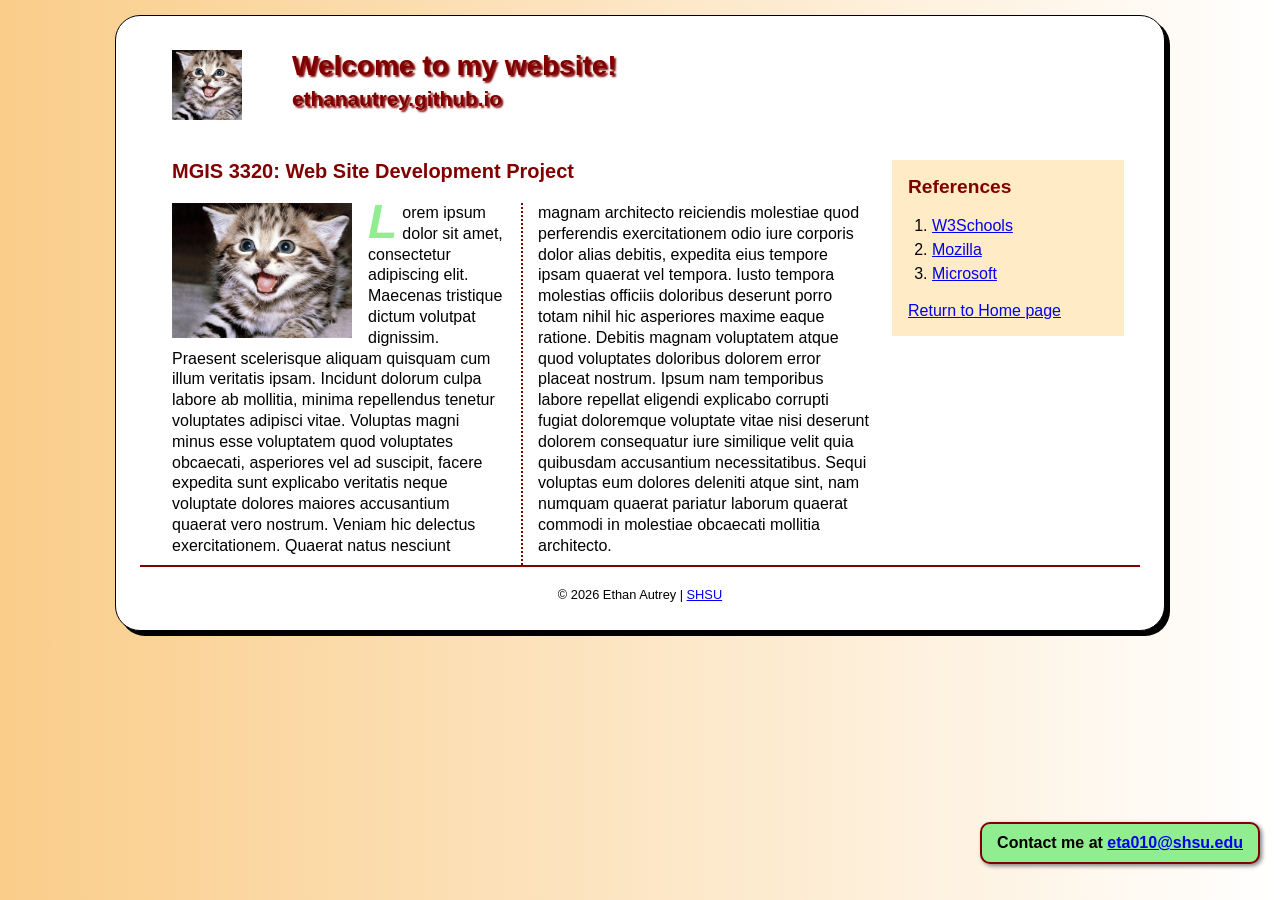
<file: project.html>
<!DOCTYPE html>
<html lang="en">

<head>
    <meta charset="UTF-8">
    <meta name="viewport" content="width=device-width, initial-scale=1.0">
    <meta name="description" content="Ethan Autrey's course project">
    <meta name="keywords" content="Ethan, Autrey, SHSU, MGIS, project">
    
    <title>Ethan Autrey's Course Project</title>

    <link rel="stylesheet" href="styles/project.css">
</head>

<body>

    <header>
        <img src="cat.jpg" alt="A cat">

        <h1 class="shadow">Welcome to my website!</h1>
        <h2 class="shadow">ethanautrey.github.io</h2>
    </header>

    <main>

        <article>
            <h3>MGIS 3320: Web Site Development Project</h3>

            <img src="cat.jpg" alt="A cat">

            <p>
                Lorem ipsum dolor sit amet, consectetur adipiscing elit. 
                Maecenas tristique dictum volutpat dignissim. Praesent 
                scelerisque aliquam quisquam cum illum veritatis ipsam. 
                Incidunt dolorum culpa labore ab mollitia, minima repellendus 
                tenetur voluptates adipisci vitae. Voluptas magni minus esse 
                voluptatem quod voluptates obcaecati, asperiores vel ad 
                suscipit, facere expedita sunt explicabo veritatis neque 
                voluptate dolores maiores accusantium quaerat vero nostrum. 
                Veniam hic delectus exercitationem. Quaerat natus nesciunt 
                magnam architecto reiciendis molestiae quod perferendis 
                exercitationem odio iure corporis dolor alias debitis, 
                expedita eius tempore ipsam quaerat vel tempora. Iusto 
                tempora molestias officiis doloribus deserunt porro totam 
                nihil hic asperiores maxime eaque ratione. Debitis magnam 
                voluptatem atque quod voluptates doloribus dolorem error 
                placeat nostrum. Ipsum nam temporibus labore repellat 
                eligendi explicabo corrupti fugiat doloremque voluptate 
                vitae nisi deserunt dolorem consequatur iure similique 
                velit quia quibusdam accusantium necessitatibus. Sequi 
                voluptas eum dolores deleniti atque sint, nam numquam 
                quaerat pariatur laborum quaerat commodi in molestiae 
                obcaecati mollitia architecto.
            </p>
        </article>

        <aside>
            <h4>References</h4>

            <ol>
                <li><a href="https://www.w3schools.com/" target="_blank">W3Schools</a></li>
                <li><a href="https://developer.mozilla.org/" target="_blank">Mozilla</a></li>
                <li><a href="https://www.microsoft.com/" target="_blank">Microsoft</a></li>
            </ol>

            <a href="index.html">Return to Home page</a>
        </aside>

    </main>

    <footer>
        <p class="copyright">
            &copy; 2026 Ethan Autrey |
            <a href="https://www.shsu.edu/" target="_blank">SHSU</a>
        </p>
    </footer>

    <p class="fixed">
        Contact me at
        <a href="mailto:eta010@shsu.edu">eta010@shsu.edu</a>
    </p>

</body>

</html>
</file>
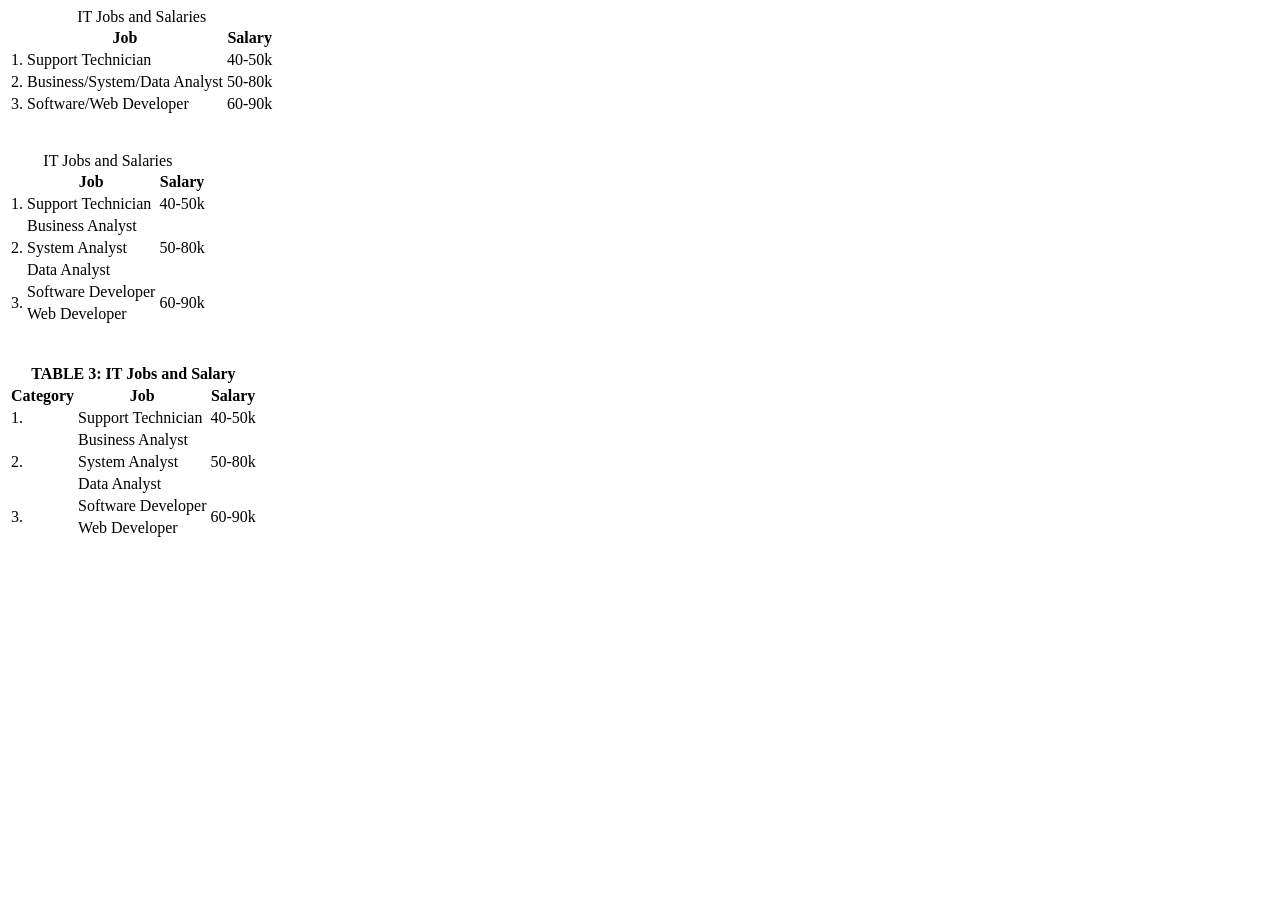
<file: table.html>
<!DOCTYPE html>
<html lang="en">
<head>
    <meta charset="UTF-8">
    <meta name="viewport" content="width=device-width, initial-scale=1.0">
    <title>Document</title>
</head>
<body>
    <table class="first">         

        <caption>IT Jobs and Salaries</caption> 

        <tr> 

            <th></th> 

            <th>Job</th> 

            <th>Salary</th> 

        </tr> 

        <tr> 

            <td>1.</td> 

            <td>Support Technician</td> 

            <td>40-50k</td> 

        </tr> 

        <tr> 

            <td>2.</td> 

            <td>Business/System/Data Analyst</td> 

            <td>50-80k</td> 

        </tr>     

        <tr> 

            <td>3.</td> 

            <td>Software/Web Developer</td> 

            <td>60-90k</td> 

        </tr>         

       </table> 

       <br><br> 

<table class="second">         

        <caption>IT Jobs and Salaries</caption> 


        <tr> 

            <th></th> 

            <th>Job</th> 

            <th>Salary</th> 

        </tr> 

        <tr> 

            <td>1.</td> 

            <td>Support Technician</td> 

            <td>40-50k</td> 

        </tr> 

        <tr> 

            <td rowspan="3">2.</td> 

            <td>Business Analyst</td>             

            <td rowspan="3">50-80k</td> 

        </tr>     

        <tr> 

            <td>System Analyst</td>   

        </tr>   

        <tr> 

            <td>Data Analyst</td>   

        </tr>  

        <tr> 

            <td rowspan="2">3.</td> 

            <td>Software Developer</td> 

            <td rowspan="2">60-90k</td> 

        </tr>         

        <tr> 

            <td>Web Developer</td>   

        </tr>  

    </table> 

    <br><br> 

    <table class="third">

        <thead>
            <tr>
                <th colspan="3">TABLE 3: IT Jobs and Salary</th>
            </tr>

            <tr>
    <th>Category</th>
    <th>Job</th>
    <th>Salary</th>
</tr>
        </thead>

        <tbody>
            <tr>
                <td>1.</td>
                <td>Support Technician</td>
                <td>40-50k</td>
            </tr>

            <tr>
                <td rowspan="3">2.</td>
                <td>Business Analyst</td>
                <td rowspan="3">50-80k</td>
            </tr>

            <tr>
                <td>System Analyst</td>
            </tr>

            <tr>
                <td>Data Analyst</td>
            </tr>

            <tr>
                <td rowspan="2">3.</td>
                <td>Software Developer</td>
                <td rowspan="2">60-90k</td>
            </tr>

            <tr>
                <td>Web Developer</td>
            </tr>
        </tbody>

    </table>

</body>
</html>
</file>
<file: styles/main.css>
html {
    background-image: url("../water2.jpg");
    background-size: cover;
    background-position: center;
    background-repeat: no-repeat;
    background-attachment: fixed;
}

body {
    width: 1000px;
    background-color: white;
    font-family: Arial, Helvetica, sans-serif;
    font-size: 100%;
    margin: 15px auto;
    padding: 15px 1.5em;
    border: 1px solid black;
    border-radius: 25px;
    box-shadow: 5px 5px 0 0;
}

a:focus, a:hover {
    font-style: italic;
    color: orangered;
}

header h1 {
    font-size: 175%;
    color: maroon;
    text-indent: 30px;
}

header h2 {
    font-size: 130%;
    color: #800000;
    text-indent: 30px;
}

header img {
    float: left;
    width: 70px;
    height: 70px;
    object-fit: cover;
    margin-left: 2em;
    margin-right: 20px;
}

.shadow {
    text-shadow: 2px 2px 2px rgb(128, 0, 0);
}

nav {
    clear: left;
}

main h3 {
    margin: 3em 2em 1.5em;
    border: 5px double blue;
    border-radius: 20px;
    box-shadow: 3px 3px 4px 4px red;
    padding: 1em;
    font-size: 105%;
}

main nav {
    margin: 1.5em 2em 1.5em;
    border: 5px dashed blue;
    border-radius: 20px;
    box-shadow: 3px 3px 4px 4px red;
    padding: 0.5em;
}

main div.contact {
    margin: 1.5em 2em 0 2em;
    border: 5px dotted blue;
    border-radius: 20px;
    box-shadow: 3px 3px 4px 4px red;
    padding: 1em;
}

#site {
    line-height: 1.5em;
}

footer p.copyright {
    text-align: center;
    font-size: 80%;
}
</file>
<file: styles/exam.css>
html {
    background-image: url("../water2.jpg");
    background-size: 60%;
    background-position: center;
    background-repeat: repeat;
    background-attachment: fixed;
}

body {
    width: 80%;
    background-color: #ffe4bf;
    font-family: Arial, Helvetica, sans-serif;
    font-size: 85%;
    margin: 15px auto;
    padding: 1em;
    border: 2px solid darkgreen;
    border-radius: 20px;
    box-shadow: 5px 5px 0 black;
}

header nav {
    padding: .5em 0;
    border-bottom: 2px solid green;
    margin-bottom: 1em;
}

header nav a {
    display: inline-block;
    width: 90px;
    padding: .6em 0;
    margin-right: 2px;
    background-color: darkgreen;
    color: white;
    text-align: center;
    text-decoration: none;
    font-weight: bold;
}

header nav a.current {
    color: yellow;
}

header nav a:hover,
header nav a:focus {
    background-color: green;
}

main {
    margin: 1em;
}

article {
    width: 72%;
    float: left;
    column-count: 3;
    column-gap: 1.5em;
    column-rule: 1px dotted green;
}

article h1 {
    color: darkgreen;
    font-size: 150%;
    margin-top: 0;
    column-span: all;
}

article h2 {
    color: darkgreen;
    font-size: 115%;
    margin-top: 1em;
    margin-bottom: .5em;
}

article ul {
    list-style-type: disc;
    padding-left: 1.2em;
    margin-top: 0;
    margin-bottom: 1em;
}

article li {
    color: #111;
    line-height: 1.15;
    margin-bottom: .15em;
}

article li::marker {
    color: green;
    font-size: 1.2em;
}

article li.opening::first-letter {
    float: left;
    color: #9800a8;
    font-family: "Monotype Corsiva", "Brush Script MT", cursive;
    font-size: 3em;
    font-style: italic;
    line-height: .8;
    padding-right: .08em;
}

article img {
    float: left;
    width: 100px;
    height: auto;
    margin: 0 1em .75em 0;
}

article iframe {
    width: 100%;
    max-width: 320px;
    height: 180px;
    border: 0;
}

aside {
    position: fixed;
    top: 40%;
    right: 2%;
    width: 180px;
    padding: 1em;
    background-color: lightgreen;
    border: 2px solid darkgreen;
    box-shadow: 2px 2px 4px gray;
    font-size: 85%;
}

aside ol {
    padding-left: 1.5em;
}

aside li {
    margin-bottom: .3em;
}

aside a {
    color: darkgreen;
}

aside a:hover,
aside a:focus {
    color: orangered;
}

footer {
    clear: both;
    border-top: 2px solid green;
    margin-top: 1em;
    padding-top: .5em;
    text-align: center;
    font-size: 80%;
}

@media screen and (max-width: 700px) {
    body {
        width: 90%;
    }

    article {
        width: 100%;
        column-count: 1;
    }

    aside {
        position: static;
        width: auto;
        margin-top: 1em;
    }
}
</file>
<file: styles/menu.css>
/* Ethan Autrey - MGIS 3320 Q5 */

/* Basic page styling */
* {
    margin: 0;
    padding: 0;
}

body {
    font-family: Arial, Helvetica, sans-serif;
    font-size: 100%;
    margin: 20px;
    background-color: white;
}

/* BLUE HORIZONTAL NAVIGATION MENU */

#nav_menu {
    margin-bottom: 1.5em;
}

#nav_menu ul {
    list-style-type: none;
    overflow: hidden;
}

#nav_menu ul li {
    float: left;
}

#nav_menu ul li a {
    text-align: center;
    display: block;
    width: 175px;
    padding: 1em 0;
    text-decoration: none;
    background-color: blue;
    color: white;
    font-weight: bold;
    border-right: 2px solid white;
}

/* Removes the white border from the last menu item */
#nav_menu ul li a.lastitem {
    border-right: none;
}

/* Project B is the current page */
#nav_menu ul li a.current {
    color: yellow;
}

/* Navigation hover/focus */
#nav_menu ul li a:hover,
#nav_menu ul li a:focus {
    background-color: navy;
}

/* ARTICLE */

article {
    clear: both;
}

article h1 {
    font-size: 150%;
    margin-bottom: 1em;
}

article h2 {
    font-size: 125%;
    margin-top: 1em;
    margin-bottom: 0.5em;
}

article p {
    line-height: 1.3;
    margin-bottom: 1em;
}

/* ASIDE LIST */

aside {
    margin-top: 1.5em;
    margin-left: 2em;
    margin-bottom: 2em;
}

/* Requirement #5 */
aside ol {
    list-style-type: upper-roman;
    padding-left: 1.5em;
}

/* Requirement #6 */
aside ul {
    list-style-type: square;
    padding-left: 2em;
}

aside li {
    margin-bottom: 0.25em;
}

aside p {
    margin-top: 1em;
}
</file>
<file: styles/project.css>
/* Ethan Autrey - Project Page */

/* Page background */
html {
    background-image: linear-gradient(to left, white 0%, #facd8a 100%);
}

/* Main body */
body {
    width: 1000px;
    background-color: white;
    font-family: Arial, Helvetica, sans-serif;
    font-size: 100%;
    margin: 15px auto;
    padding: 15px 1.5em;
    border: 1px solid black;
    border-radius: 25px;
    box-shadow: 5px 5px 0 0;
}

/* Links */
a:focus,
a:hover {
    font-style: italic;
    color: orangered;
}

/* Header */
header h1 {
    font-size: 175%;
    color: maroon;
    text-indent: 30px;
    margin-bottom: 0;
}

header h2 {
    font-size: 130%;
    color: #800000;
    text-indent: 30px;
    margin-top: 5px;
}

/* Cat image in header */
header img {
    float: left;
    width: 70px;
    height: 70px;
    object-fit: cover;
    margin-left: 2em;
    margin-right: 20px;
}

/* Text shadow */
.shadow {
    text-shadow: 2px 2px 2px rgb(128, 0, 0);
}

/* Main content */
main {
    clear: both;
    padding-top: 2em;
}

/* Left side - article */
article {
    clear: left;
    width: 70%;
    float: left;
    column-count: 2;
    column-rule: 2px dotted maroon;
    column-gap: 2em;
    margin-left: 2em;
}

/* Article heading spans both columns */
article h3 {
    column-span: all;
    color: maroon;
    font-size: 125%;
    margin-top: 0;
    margin-bottom: 1em;
}

/* Image inside article */
article img {
    float: left;
    width: 180px;
    height: auto;
    margin-right: 1em;
    margin-bottom: 0.5em;
}

/* Article paragraph */
article p {
    margin-top: 0;
    line-height: 1.3;
}

/* Large green first letter */
article p::first-letter {
    font-size: 3em;
    font-weight: bold;
    font-style: italic;
    color: lightgreen;
    float: left;
    line-height: 0.8;
    margin-right: 5px;
}

/* Right side - references */
aside {
    width: 20%;
    float: right;
    background-color: #ffebc6;
    padding: 1em;
    margin-right: 1em;
}

/* References heading */
aside h4 {
    color: maroon;
    font-size: 120%;
    margin-top: 0;
    margin-bottom: 0.5em;
}

/* Reference list */
aside ol {
    padding-left: 1.5em;
    line-height: 1.5;
}

/* Footer */
footer {
    clear: both;
    border-top: 2px solid maroon;
    margin-top: 2em;
    padding-top: 0.5em;
}

/* Copyright */
footer p.copyright {
    text-align: center;
    font-size: 80%;
}

/* Fixed contact box */
.fixed {
    position: fixed;
    width: auto;
    right: 20px;
    bottom: 20px;
    background-color: lightgreen;
    border: 2px solid maroon;
    border-radius: 10px;
    padding: 10px 15px;
    font-weight: bold;
    box-shadow: 2px 2px 4px gray;
}
</file>
